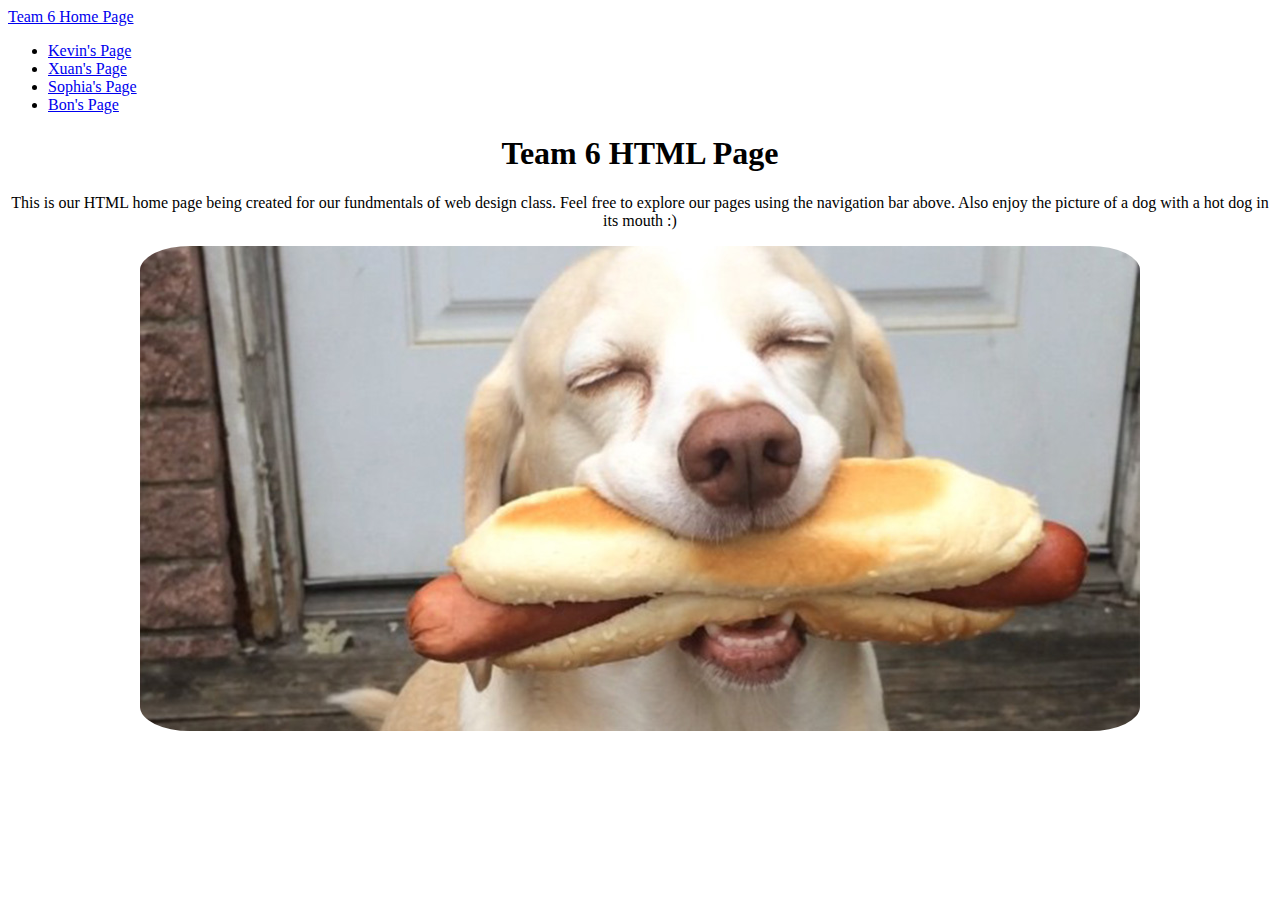
<file: index.html>
<!DOCTYPE html>

<html>

<head>

    <title>Team 6 HTML Page</title>
    <!--Start of Xuan's Work-->
    <meta charset="utf-8">
    <meta name="viewport" content="width=device-width, initial-scale=1">
     <!--below lines are needed for bootstrap, this is the updated version 4-->
    <link rel="stylesheet" href="https://cdn.jsdelivr.net/npm/bootstrap@4.6.0/dist/css/bootstrap.min.css" integrity="sha384-B0vP5xmATw1+K9KRQjQERJvTumQW0nPEzvF6L/Z6nronJ3oUOFUFpCjEUQouq2+l" crossorigin="anonymous">
    <link rel="stylesheet" href="css/index.css">
</head>

<body>
    
    <nav class="navbar navbar-expand-sm bg-dark navbar-dark">
    <a class="navbar-brand" href="index.html">Team 6 Home Page</a>
    <ul class="navbar-nav">
      <li class="nav-item">
        <a class="nav-link" href="kevin.html">Kevin's Page</a>
      </li>
      <li class="nav-item">
        <a class="nav-link" href="xuan.html">Xuan's Page</a>
      </li>
      <li class="nav-item">
        <a class="nav-link" href="sophia.html">Sophia's Page</a>
      </li>
      <li class="nav-item">
        <a class="nav-link" href="bon.html">Bon's Page</a>
      </li>
    </ul>
  </nav>

<!--Kevin's Work-->
<div class="container">
<div class="jumbotron"> 
<h1 style="text-align: center;">Team 6 HTML Page</h1>
<p style="text-align: center;">This is our HTML home page being created for our fundmentals of web design class. Feel free to explore our pages using the navigation bar above. Also enjoy the picture of a dog with a hot dog in its mouth :)</p>
</div>
</div>

<img src="images/DogWithTheHotDog.jpg" alt="Dog With Hot Dog" table="Dog With Hot Dog" style="width: auto" class="dogPicture">

<script src="https://code.jquery.com/jquery-3.5.1.slim.min.js" integrity="sha384-DfXdz2htPH0lsSSs5nCTpuj/zy4C+OGpamoFVy38MVBnE+IbbVYUew+OrCXaRkfj" crossorigin="anonymous"></script>
<script src="https://cdn.jsdelivr.net/npm/bootstrap@4.6.0/dist/js/bootstrap.bundle.min.js" integrity="sha384-Piv4xVNRyMGpqkS2by6br4gNJ7DXjqk09RmUpJ8jgGtD7zP9yug3goQfGII0yAns" crossorigin="anonymous"></script>
    
</body>

</html>
</file>
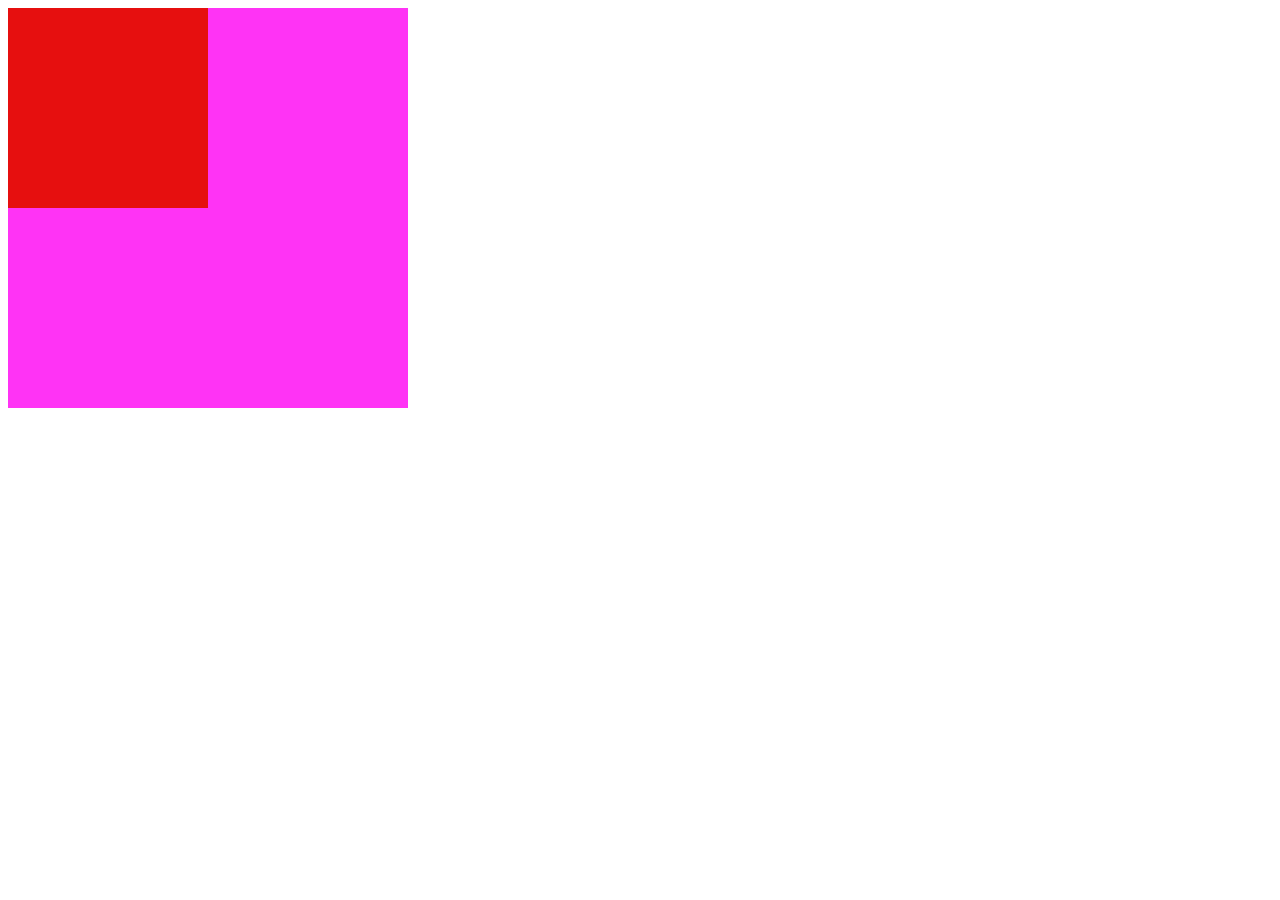
<file: animate/index.html>
<!DOCTYPE html>
<html lang="en">
<head>
    <title>animation</title>
    <style>
        .parent{
            background-color: rgb(255, 51, 245);
            height: 400px;
            width: 400px;
       }



    .child{
        background-color: rgb(230, 15, 15);
        height: 50%;
        width: 50%; 
        transition: transform 1s ease-in-out;
    }

    .parent:hover .child{
        background-color: chartreuse;
       transform: translatex(100%);
       animation: left to right 1s ease-in forwards;
       animation-fill-mode: both;
    }

    @keyframes left-to-right {
     0% {
        transform: translateX(0%);
    }

    33% {
      transform: translateY(100%);
    }

    60% {
        transform: translateX(100%) translateY(100%);
    }
    100% {
        transform: translateX(100%);
    }
    
    }
    </style>
</head>
<body>
    <div class="parent">
         <div class="child"></div>
    </div>
</body>
</html>
</file>
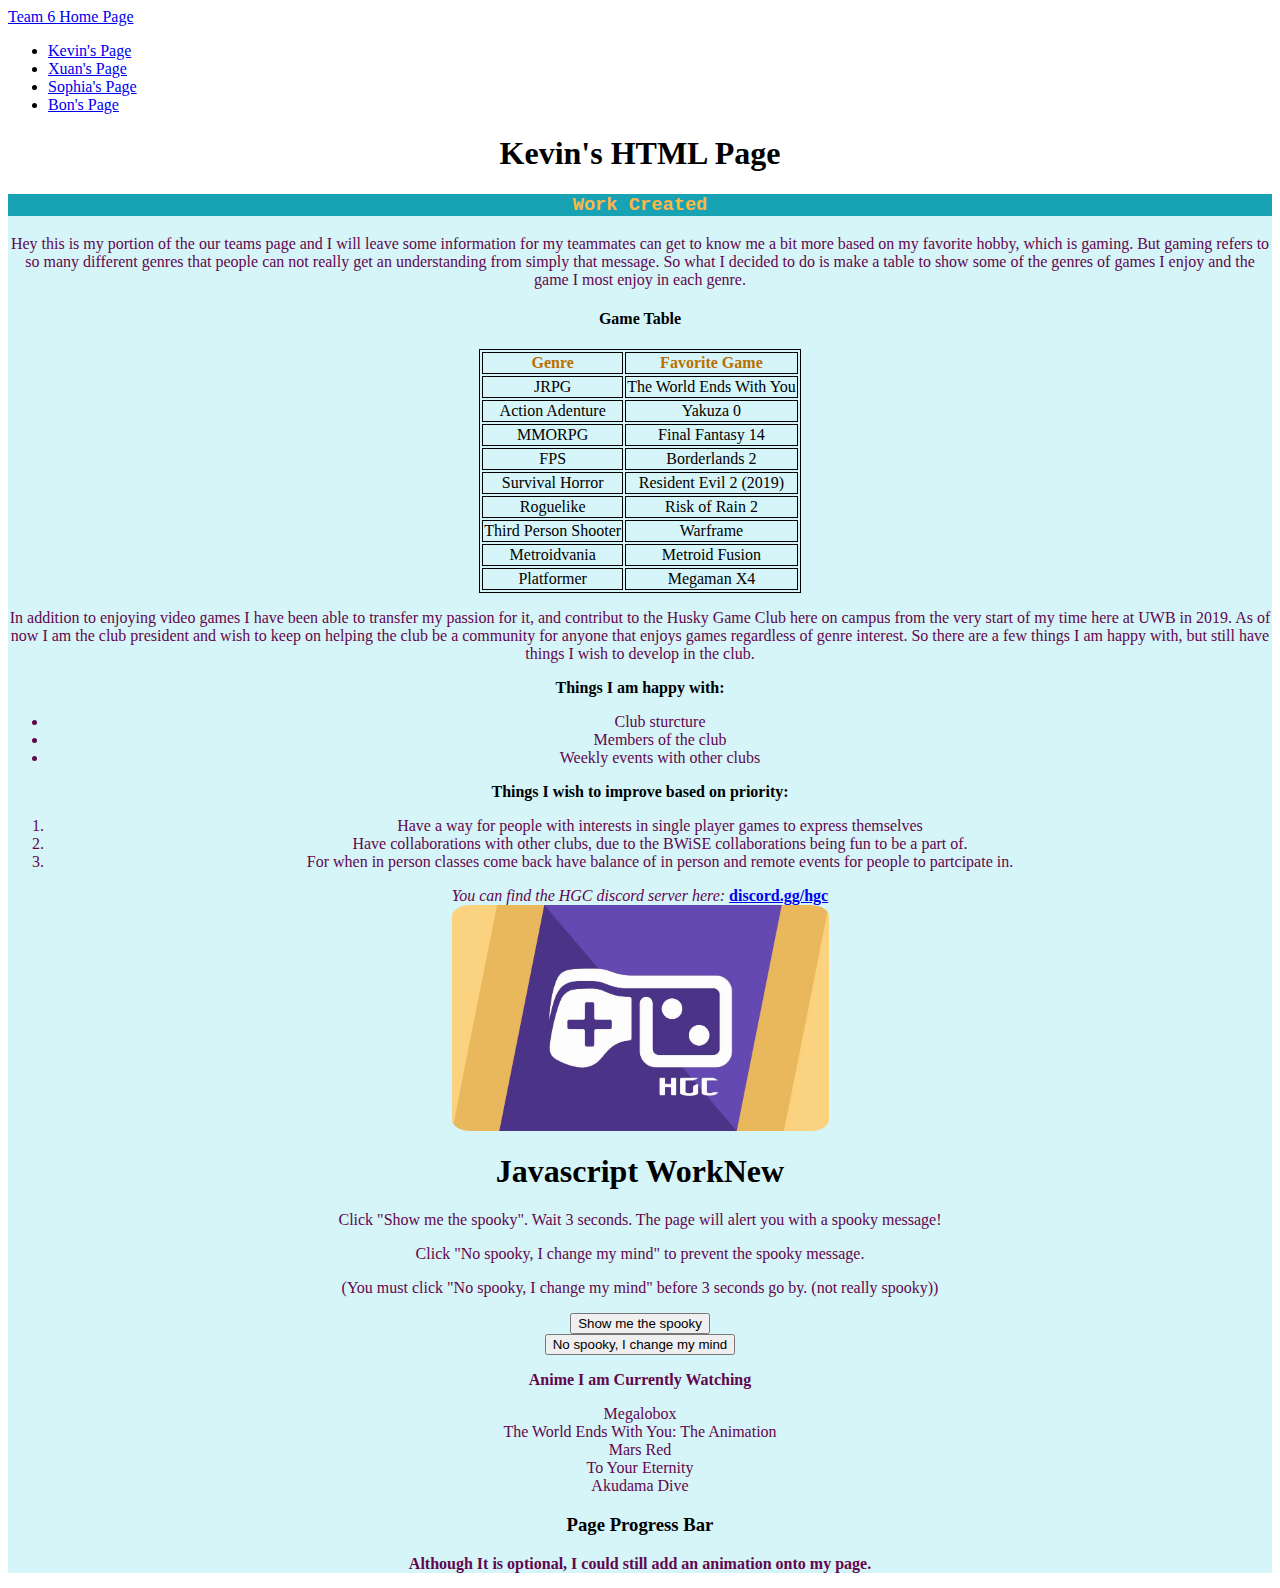
<file: kevin.html>
<!DOCTYPE html>

<html>

<head>

    <title>Team 6 HTML Pages</title>
    <!--Start of Xuan's Work-->
    <meta charset="utf-8">
    <meta name="viewport" content="width=device-width, initial-scale=1">
     <!--below lines are needed for bootstrap, this is the updated version 4-->
    <link rel="stylesheet" href="https://cdn.jsdelivr.net/npm/bootstrap@4.6.0/dist/css/bootstrap.min.css" integrity="sha384-B0vP5xmATw1+K9KRQjQERJvTumQW0nPEzvF6L/Z6nronJ3oUOFUFpCjEUQouq2+l" crossorigin="anonymous">
    <link rel="stylesheet" href="css/kevin.css">
    <style>
        table,
        th {
            border: 0.5px solid black;
            color: yellowgreen;
        }

        td {
            border: 0.5px solid black;
        }
    </style>
    <!--End of Xuan's Work-->
</head>

<body>
    
    <nav class="navbar navbar-expand-sm bg-dark navbar-dark">
    <a class="navbar-brand" href="index.html">Team 6 Home Page</a>
    <ul class="navbar-nav">
      <li class="nav-item">
        <a class="nav-link" href="kevin.html">Kevin's Page</a>
      </li>
      <li class="nav-item">
        <a class="nav-link" href="xuan.html">Xuan's Page</a>
      </li>
      <li class="nav-item">
        <a class="nav-link" href="sophia.html">Sophia's Page</a>
      </li>
      <li class="nav-item">
        <a class="nav-link" href="bon.html">Bon's Page</a>
      </li>
    </ul>
  </nav>

<div class="container">
<div class="jumbotron">
<h1 style="text-align: center;">Kevin's HTML Page</h1>
</div>
</div>

    <!--Start of Kevin's Work-->
    <!--Mark's Comment 5/16: Besides the jumbotron and navbar, there's nothing on this page that takes advantage of Bootstrap. Not sure Kevin did anything? -->
    <a id="KevinPage"> </a>
        <a href="#KevinPage"></a>
    <div class="kevinBackground">
        <h3 id="kevinHeading">Work Created</h3>

        <p class="kevinParagraph">Hey this is my portion of the our teams page and I will leave some information for my
            teammates can get to know me a bit more based on my favorite hobby, which is gaming. But gaming refers to so
            many different genres that people can not really get an understanding from simply that message. So what I
            decided to do is make a table to show some of the genres of games I enjoy and the game I most enjoy in each
            genre.</p>

        <h4 style="text-align: center;">Game Table</h4>

        <table class="table-striped" id="kevinTable">
            <tr>
                <th><span style="color:#ba7000">Genre</span></th>
                <th><span style="color:#ba7000">Favorite Game</span></th>
            </tr>

            <tr>
                <td>JRPG</td>
                <td>The World Ends With You</td>
            </tr>

            <tr>
                <td>Action Adenture</td>
                <td>Yakuza 0</td>
            </tr>

            <tr>
                <td>MMORPG</td>
                <td>Final Fantasy 14</td>
            </tr>

            <tr>
                <td>FPS</td>
                <td>Borderlands 2</td>
            </tr>

            <tr>
                <td>Survival Horror</td>
                <td>Resident Evil 2 (2019)</td>
            </tr>

            <tr>
                <td>Roguelike</td>
                <td>Risk of Rain 2</td>
            </tr>

            <tr>
                <td>Third Person Shooter</td>
                <td>Warframe</td>
            </tr>

            <tr>
                <td>Metroidvania</td>
                <td>Metroid Fusion</td>
            </tr>

            <tr>
                <td>Platformer</td>
                <td>Megaman X4</td>
            </tr>
        </table>

        <p class="kevinParagraph">In addition to enjoying video games I have been able to transfer my passion for it,
            and contribut to the Husky Game Club here on campus from the very start of my time here at UWB in 2019. As
            of now I am the club president and wish to keep on helping the club be a community for anyone that enjoys
            games regardless of genre interest. So there are a few things I am happy with, but still have things I wish
            to develop in the club.</p>

        <div style="text-align: center;"><strong>Things I am happy with:</strong></div>

        <ul class="kevinList">
            <li>Club sturcture</li>
            <li>Members of the club</li>
            <li>Weekly events with other clubs</li>
        </ul>

        <div style="text-align: center;"><strong><div class="spinner-border text-muted"></div>Things I wish to improve based on priority:</strong></div>

        <ol class="kevinList">
            <li>Have a way for people with interests in single player games to express themselves</li>
            <li>Have collaborations with other clubs, due to the BWiSE collaborations being fun to be a part of.</li>
            <li>For when in person classes come back have balance of in person and remote events for people to
                partcipate in.</li>
        </ol>

        <div class="kevinDiv"><em>You can find the HGC discord server here: </em><a href="http://www.discord.gg/hgc"><strong>discord.gg/hgc</strong></a></div>

        <img src="images/HGC-Flag-Horizontal.jpg" alt="HGC Flag" table="HGC Flag" style="width:377px" class="clubLogo">


        <!--kevin JS work start-->
        <h1 style="text-align: center;">Javascript Work<span class="badge badge-secondary" >New</span></h1>
        <p class="kevinParagraph">Click "Show me the spooky". Wait 3 seconds. The page will alert you with a spooky message!</p>
        <p class="kevinParagraph">Click "No spooky, I change my mind" to prevent the spooky message.</p>
        <p class="kevinParagraph">(You must click "No spooky, I change my mind" before 3 seconds go by. (not really spooky))</p>

        <p id="clock" class="kevinParagraph"></p>

        <script>
            var myVar = setInterval(myTimer, 1000);

            function myTimer() {    
                var d = new Date();
                document.getElementById("clock").innerHTML = d.toLocaleTimeString();
            }
        </script>

        <div class="kevinDiv">
        <button onclick="myVar = setTimeout(myFunction, 3000)" class="myButton">Show me the spooky</button>
        </div>

        <div class="kevinDiv">
        <button onclick="clearTimeout(myVar)" class="myButton">No spooky, I change my mind</button>
        </div>

        <script>
        function myFunction() {
        alert("BOOOOOOOO!!!!");
        }
        </script>

        <p class="kevinParagraph"><strong>Anime I am Currently Watching</strong></p>
        <p id="list" class="kevinParagraph"></p>

        <script>
            var list = ["Megalobox", "The World Ends With You: The Animation", "Mars Red", "To Your Eternity", "Akudama Dive"];

            var size = list.length;
            var text = "";

            for (i=0; i < size; ) {
                text += list[i] + "<br>";
                i++;
            }      

            document.getElementById("list").innerHTML = text;
        </script>

    <!--kevin JS work end-->

        <h3 style="text-align: center;">Page Progress Bar</h3>
        <p class="kevinParagraph"><strong>Although It is optional, I could still add an animation onto my page.</strong></p>
        <div class="progress">
            <div class="progress-bar progress-bar-striped progress-bar-animated" style="width:95%"></div>
        </div>    
    
    </div>

     <!--below lines are needed for bootstrap-->
     <script src="https://code.jquery.com/jquery-3.5.1.slim.min.js" integrity="sha384-DfXdz2htPH0lsSSs5nCTpuj/zy4C+OGpamoFVy38MVBnE+IbbVYUew+OrCXaRkfj" crossorigin="anonymous"></script>
     <script src="https://cdn.jsdelivr.net/npm/bootstrap@4.6.0/dist/js/bootstrap.bundle.min.js" integrity="sha384-Piv4xVNRyMGpqkS2by6br4gNJ7DXjqk09RmUpJ8jgGtD7zP9yug3goQfGII0yAns" crossorigin="anonymous"></script>
    
     <!--End of Kevin's Work-->

     
</body>

</html>
</file>
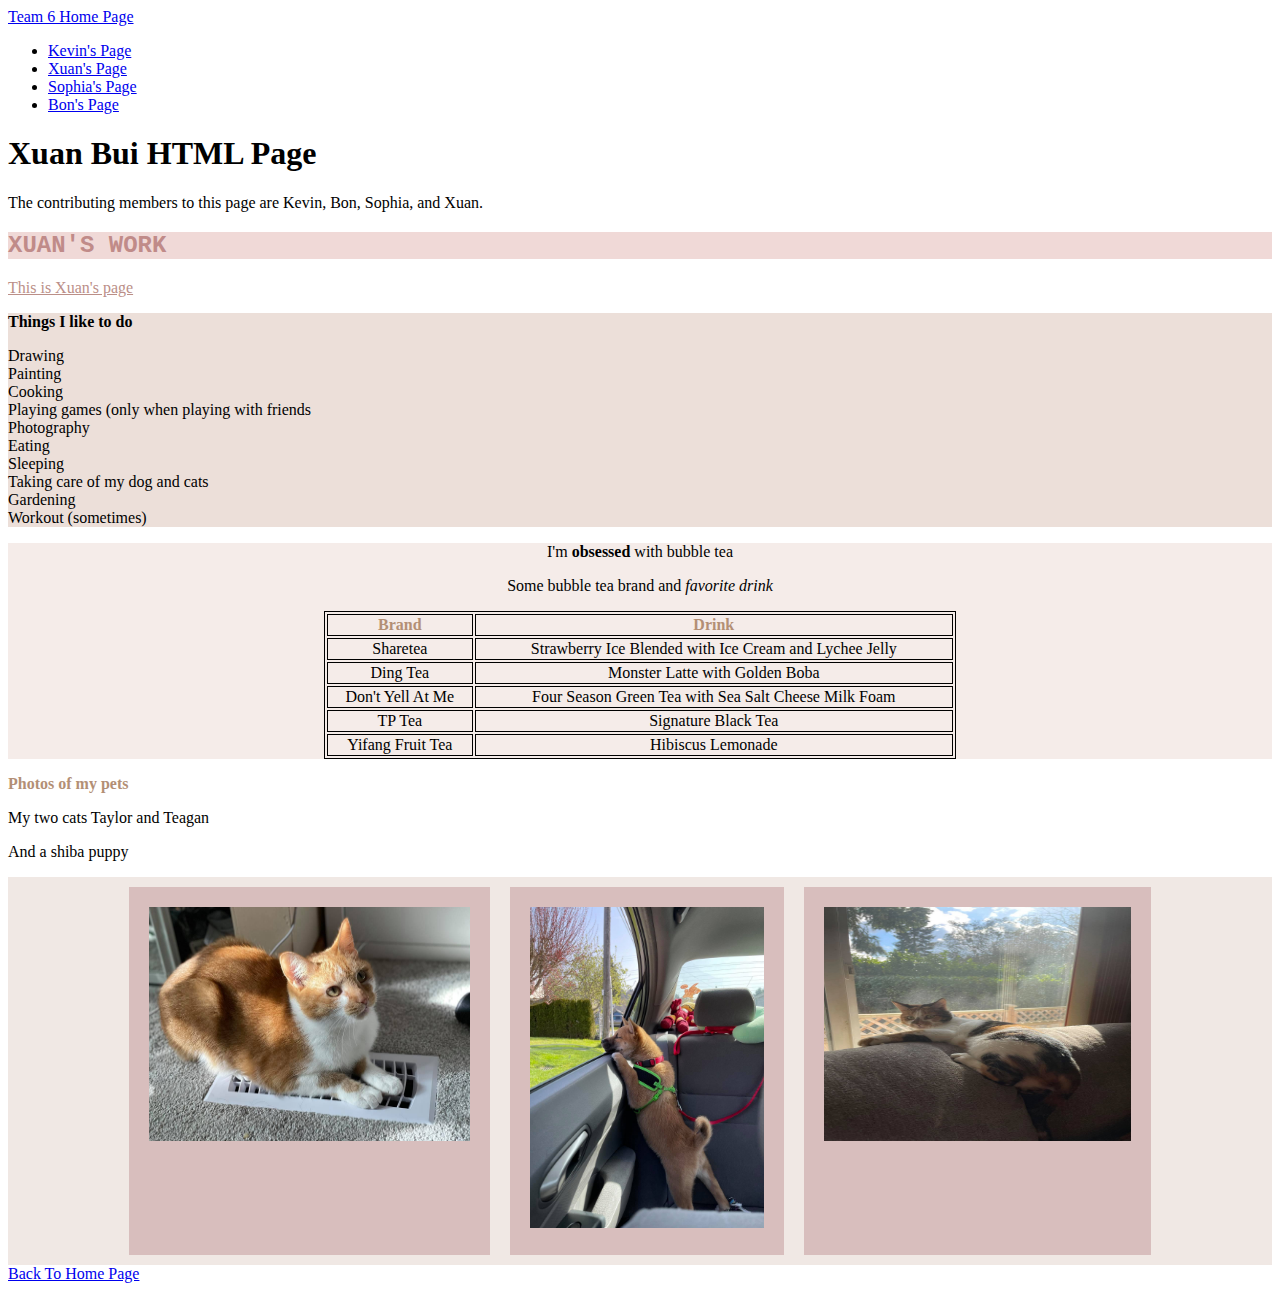
<file: xuan.html>
<!DOCTYPE html>

<html>

<head>

    <title>Team 6 HTML Page</title>
    <!--Start of Xuan's Work-->
    <meta charset="utf-8">
    <meta name="viewport" content="width=device-width, initial-scale=1">
     <!--below lines are needed for bootstrap, this is the updated version 4-->
    <link rel="stylesheet" href="https://cdn.jsdelivr.net/npm/bootstrap@4.6.0/dist/css/bootstrap.min.css" integrity="sha384-B0vP5xmATw1+K9KRQjQERJvTumQW0nPEzvF6L/Z6nronJ3oUOFUFpCjEUQouq2+l" crossorigin="anonymous">
    <link rel="stylesheet" href="css/sophia.css">
    <link rel="stylesheet" href="css/xuan.css">
    <link rel="stylesheet" href="css/kevin.css">
    <link rel="stylesheet" href="css/bon.css">
  <!--  <style>
        * {
  box-sizing: border-box;
}
.xuandiv2 {
  float: left;
  width: 50%;
  padding: 10px;
}
.xuandiv:after {
  content: "";
  display: table;
  clear: both;
}
    </style> -->
    <!--End of Xuan's Work-->
</head>

<body>
    


    <nav class="navbar navbar-expand-sm bg-dark navbar-dark">
    <a class="navbar-brand" href="index.html">Team 6 Home Page</a>
    <ul class="navbar-nav">
      <li class="nav-item">
        <a class="nav-link" href="kevin.html">Kevin's Page</a>
      </li>
      <li class="nav-item">
        <a class="nav-link" href="xuan.html">Xuan's Page</a>
      </li>
      <li class="nav-item">
        <a class="nav-link" href="sophia.html">Sophia's Page</a>
      </li>
      <li class="nav-item">
        <a class="nav-link" href="bon.html">Bon's Page</a>
      </li>
    </ul>
  </nav>

<h1>Xuan Bui HTML Page</h1>
<p>The contributing members to this page are Kevin, Bon, Sophia, and Xuan.</p>


    <!--Start of Xuan's Work-->
    <a id="XuanPage"> </a>  
    <h2 id="xuanHeading">Xuan's Work</h2>
    <a style="color: #bb8f88; text-decoration: underline" href="#XuanPage">This is Xuan's page</a>
    <div class="container-fluid">
      <div class="container-fluid">
        <div class="row">
          <div class="col-lg-6" style="background-color: #ecdfd9">
     <!-- <p><strong>Things I like to do</strong></p>
           <ul>
              <li>Drawing</li>
              <li>Painting</li>
              <li>Cooking</li>
              <li>Playing games (only play with friends)</li>
              <li>Photography</li>
              <li>Eating</li>
              <li>Sleeping</li>
              <li>Taking care of my dog and cats</li>
              <li>Gardening</li>
              <li>Workout (sometimes)</li>
          </ul> -->
          <p><strong>Things I like to do</strong></p>
          <p id ="test"></p>

          <script>

          var favorites = ["Drawing", "Painting", "Cooking", "Playing games (only when playing with friends",
          "Photography", "Eating", "Sleeping", "Taking care of my dog and cats", "Gardening", "Workout (sometimes)"];
          var myText = "";
          var i; 
          for(i = 0; i < favorites.length; i++){
            myText += favorites[i] + "<br>";
          }
          document.getElementById("test").innerHTML = myText;
          </script>
          </div>

          <div class="col-lg-6" style="background-color: #f5ece9">
            <p style="text-align: center;">I'm <strong>obsessed</strong> with bubble tea</p>        
            <p style="text-align: center; color: black">Some bubble tea brand and <em>favorite drink</em></p>
          <table id="xuanTable" style="width:50%">
            <tr>
                <th><span style="color:#b38f75">Brand</span></th>
                <th><span style="color:#b38f75">Drink</span></th>
            </tr>
            <tr>
                <td>Sharetea</td>
                <td>Strawberry Ice Blended with Ice Cream and Lychee Jelly</td>
            </tr>
            <tr>
                <td>Ding Tea</td>
                <td>Monster Latte with Golden Boba</td>
            </tr>
            <tr>
                <td>Don't Yell At Me</td>
                <td>Four Season Green Tea with Sea Salt Cheese Milk Foam</td>
            </tr>
            <tr>
                <td>TP Tea</td>
                <td>Signature Black Tea</td>
            </tr>
            <tr>
                <td>Yifang Fruit Tea</td>
                <td>Hibiscus Lemonade</td>
            </tr>
        </table>
        </div>
        </div>
      </div>
    </div>   
    <!-- <div class="xuandiv">
        <!--Mark Comment: for clarity's sake, you shouldn't name your class paragraph if it's not being applied to a paragraph
        <div class="xuandiv2" style="background-color: #ecdfd9">
            <p><strong>Things I like to do</strong></p>

            <ul>
                <li>Drawing</li>
                <li>Painting</li>
                <li>Cooking</li>
                <li>Playing games (only play with friends)</li>
                <li>Photography</li>
                <li>Eating</li>
                <li>Sleeping</li>
                <li>Taking care of my dog and cats</li>
                <li>Gardening</li>
                <li>Workout (sometimes)</li>
                <li>Crying</li>
            </ul>
        </div>
            <div class="xuandiv2" style="background-color: #f5ece9">
            <p style="text-align: center;">I'm <strong>obsessed</strong> with bubble tea</p>        
            <p style="text-align: center; color: black">Some bubble tea brand and <em>favorite drink</em></p>
            <table id="xuanTable" style="width:50%">
                <tr>
                    <th><span style="color:#b38f75">Brand</span></th>
                    <th><span style="color:#b38f75">Drink</span></th>
                </tr>
                <tr>
                    <td>Sharetea</td>
                    <td>Strawberry Ice Blended with Ice Cream and Lychee Jelly</td>
                </tr>
                <tr>
                    <td>Ding Tea</td>
                    <td>Monster Latte with Golden Boba</td>
                </tr>
                <tr>
                    <td>Don't Yell At Me</td>
                    <td>Four Season Green Tea with Sea Salt Cheese Milk Foam</td>
                </tr>
                <tr>
                    <td>TP Tea</td>
                    <td>Signature Black Tea</td>
                </tr>
                <tr>
                    <td>Yifang Fruit Tea</td>
                    <td>Hibiscus Lemonade</td>
                </tr>

            </table> 
            
            </div>
        </div> !-->

        <p style="color: #b38f75"><strong>Photos of my pets</strong></p>

        <p style="color: black"> My two cats Taylor and Teagan </p>
        <p style="color: black"> And a shiba puppy </p>
        <div class="petphoto">          
            <div><img src="images/Taylor.jpg" alt="Taylor" width="321" height="234"></div>
            <div><img src="images/Sushi.jpg" alt="Sushi" width="234" height="321"></div>
            <div><img src="images/Teagan.jpg" alt="Teagan" width="307.5" height="234"></div>           
        </div>
        <div class="container">
            <a href="index.html" class="btn btn-light" role="button">Back To Home Page</a>
        </div>
        
        <!--Mark's Comment 5/16: Besides the button above and the navbar at the top, was there anything related to Bootstrap on this page? Try using Bootstrap grids!-->
    <!--End of Xuan's Work-->

    <!--below lines are needed for bootstrap-->
    <script src="https://code.jquery.com/jquery-3.5.1.slim.min.js" integrity="sha384-DfXdz2htPH0lsSSs5nCTpuj/zy4C+OGpamoFVy38MVBnE+IbbVYUew+OrCXaRkfj" crossorigin="anonymous"></script>
    <script src="https://cdn.jsdelivr.net/npm/bootstrap@4.6.0/dist/js/bootstrap.bundle.min.js" integrity="sha384-Piv4xVNRyMGpqkS2by6br4gNJ7DXjqk09RmUpJ8jgGtD7zP9yug3goQfGII0yAns" crossorigin="anonymous"></script>

</body>

</html>
</file>
<file: css/index.css>
.dogPicture {
    display: block;
    margin-left: auto;
    margin-right: auto;
    border-bottom-left-radius: 5%;
    border-bottom-right-radius: 5%;
    border-top-left-radius: 5%;
    border-top-right-radius: 5%;
}
/* I think to save space above, you could just do margin: auto; and border-radius: 5% */
</file>
<file: css/kevin.css>
#kevinHeading {
    background-color: #18a3b5;
    font-family: "Lucida Console", Lucida, monospace;
    text-transform: Normal;
    color:#ffb646;
    text-align: center;
    
}

.kevinBackground {
    background-color: #d5f5f9;
}

.kevinDiv {
    text-align: center;
    color: #63064d
}

.kevinList {
    color: #63064d;
    text-align: center;
}

.kevinParagraph {
    text-align: center;
    color: #63064d
    
}

#kevinTable {
    margin-left: auto;
    margin-right: auto;
    text-align: center;
    color: black;
}

.clubLogo {
    display: block;
    margin-left: auto;
    margin-right: auto;
    border-bottom-left-radius: 5%;
    border-bottom-right-radius: 5%;
    border-top-left-radius: 5%;
    border-top-right-radius: 5%;
}
</file>
<file: css/sophia.css>
#sophiasp {
    color:aquamarine;
}
</file>
<file: css/xuan.css>
#xuanHeading {
  background-color: #f0d9d7;
  color: #c08b89;
  text-transform: uppercase;
  font-family: 'Courier New', Courier, monospace;
}
/*.xuandiv2 p {
  color: #b38f75; 
} */
#xuanTable {
  text-align: center;
  border: 0.5px solid black;
  margin-left: auto;
  margin-right: auto;
  color: black;
  width: 100%;
  table-layout: auto;

}
table, td, th {
  border: 0.5px solid black;
}

.petphoto {
  display: flex;
  justify-content: center;
  background-color: #f0e8e4;
}

.petphoto >div {
  background-color: #d8bebd;
margin: 10px;
padding: 20px;
font-size: 30px;
}
</file>
<file: css/bon.css>
/* Mark Comment: it's not technically wrong, but you should put a space between the selector and the open curly bracket */
/* Fixed */
#bon_background {
  background-color: #F3F3F3;
}

#bon_header {
  color: #6495ED;
}

.bon_text {
  color: black;
}

.table_header {
  color: #005ce6;
}
</file>
